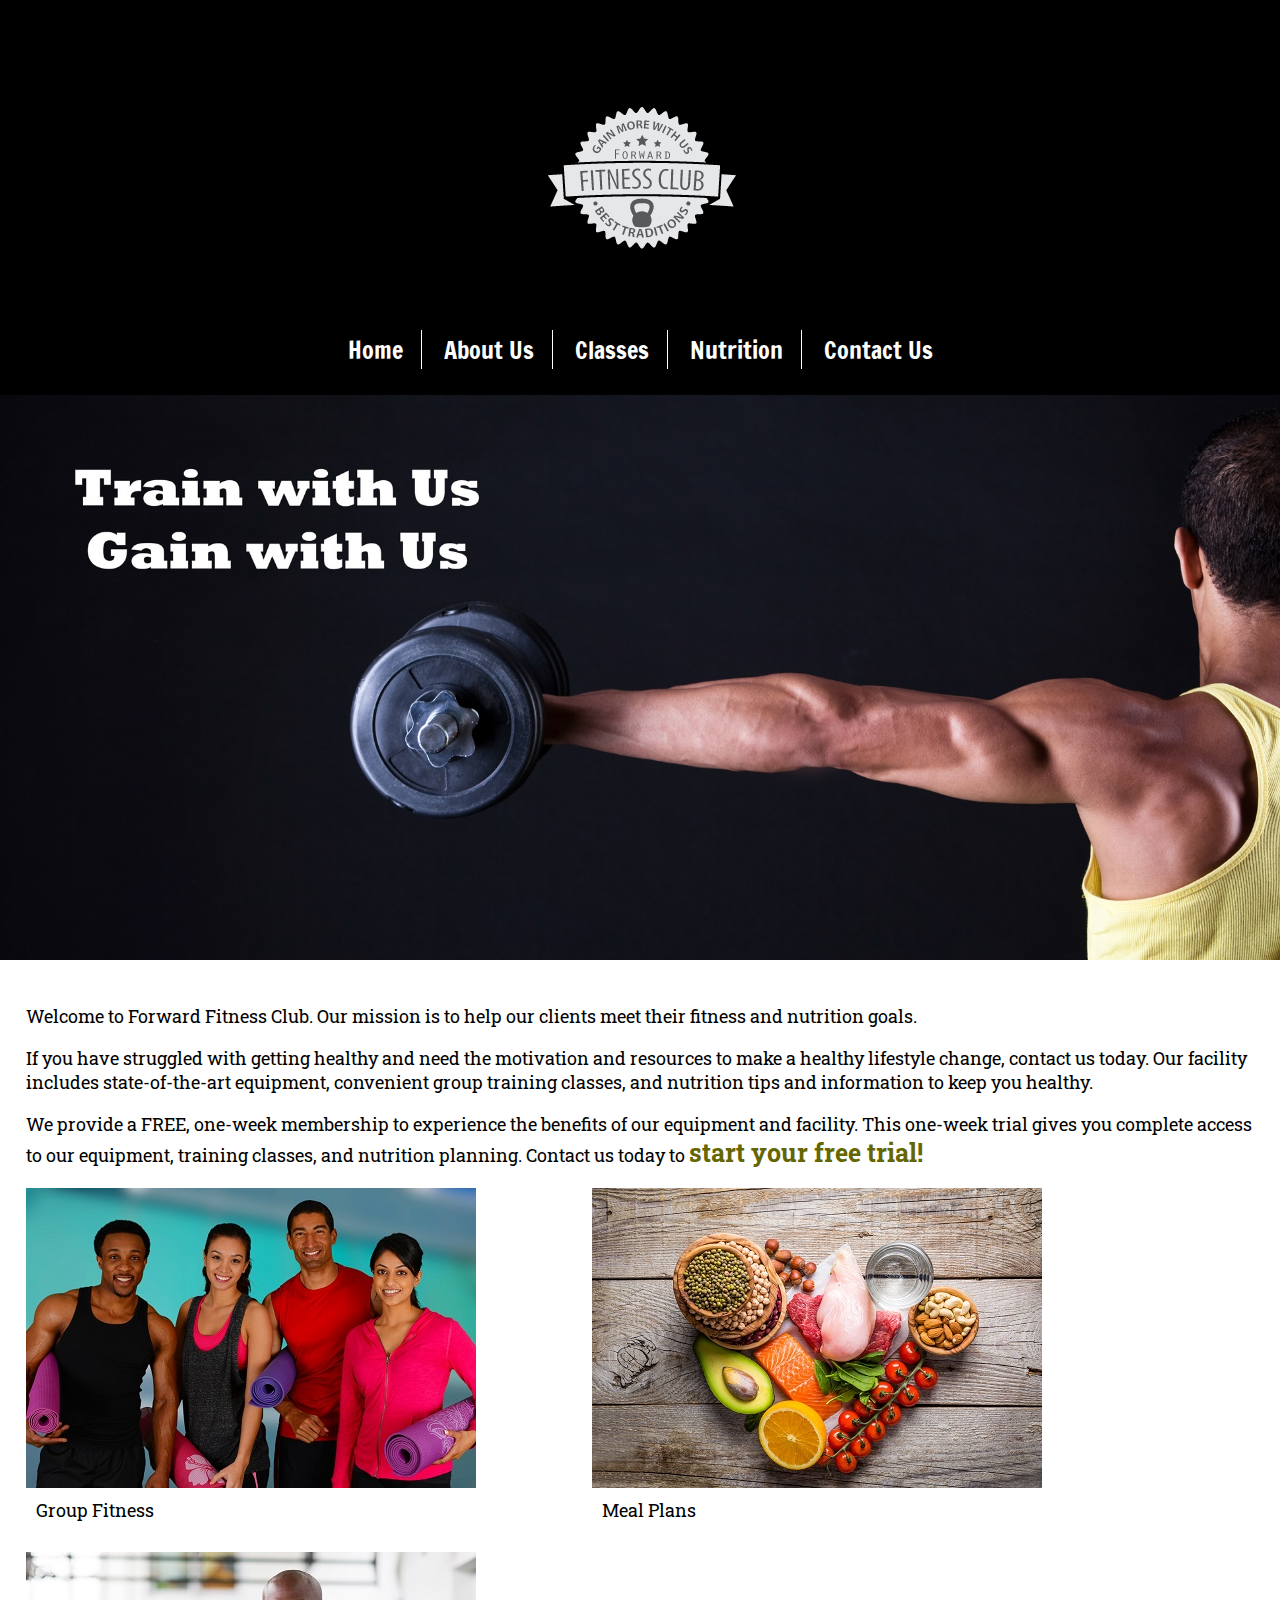
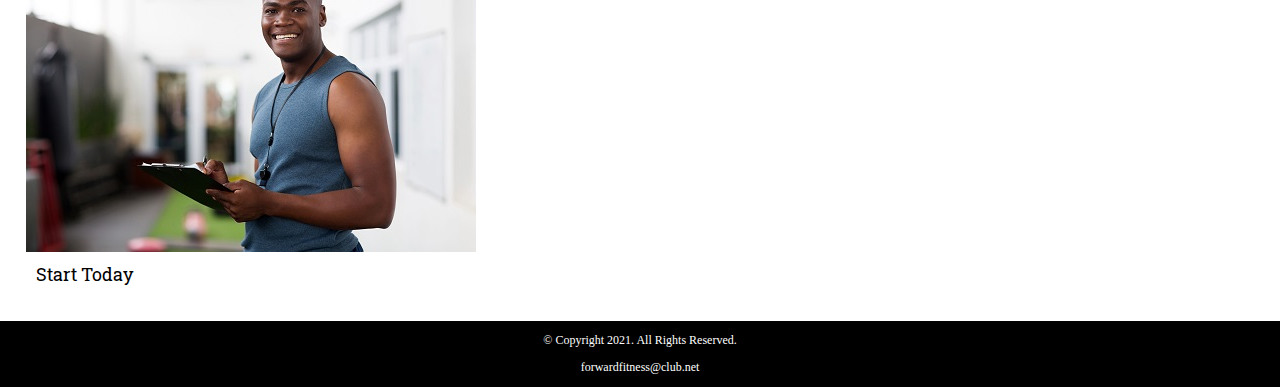
<file: index.html>
<!DOCTYPE html>
<!-- This website template was created by: Student's First Name Student's Last Name -->
<html lang="en">
<head>
	<title>Forward Fitness Club</title>
	<meta charset="utf-8">
    <link rel="stylesheet" href="css/styles.css">
    <meta name="viewport" content="width=device-width, initial-scale=1.0">
    <link href="https://fonts.googleapis.com/css?family=Francois+One|Roboto+Slab&display=swap" rel="stylesheet">
    <li>Protein, such as eggs, chicken, and lean red meat</li>
<li>Vegetables, but avoid corn and peas</li>
<li>Fruit</li>
<li>Fat, such as olive oil, nuts, and seeds</li>
</head>
<body>

	<div id="container">

		<!-- Use the header area for the website name or logo -->
		<header>
			<a href="index.html"><img src="images/forward-fitness-logo.png" alt="Forward Fitness Club logo"></a>
		</header>
		
		<!-- Use the nav area to add hyperlinks to other pages within the website -->
		<nav>
			<ul>
                <li><a href="index.html">Home</a></li> 
                <li><a href="about.html">About Us</a></li> 
                <li><a href="classes.html">Classes</a></li> 
                <li><a href="nutrition.html">Nutrition</a></li> 
                <li><a href="contact.html">Contact Us</a></li>
            </ul>
		</nav>
        
        <!-- Hero Image -->
        <div id="hero" class="tablet-desktop">
            <img src="images/hero-image.jpg" alt="left arm extended holding a weight">
        </div>
		
		<!-- Use the main area to add the main content of the webpage -->
		<main>
            
            <div class="mobile">
                
                <p>Welcome to Forward Fitness Club. Our mission is to  help our clients meet their fitness and nutrition goals.</p> 
                
                <h3>FREE One-Week Trial Membership!</h3>
                <p>Call Us Today to Get Started</p>
                <p class="tel-link"><a href="tel:8145559608">(814) 555-9608</a></p>
                
                <h4>Fitness Club Hours:</h4>
                <ul class="hours">
			         <li>Mon - Thu: 6:00am - 6:00pm</li>
			         <li>Friday: 6:00am - 4:00pm</li>
			         <li>Saturday: 8:00am - 6:00pm</li>
			         <li>Sunday: Closed</li>
                </ul>
            
            </div>
            
            <div class="tablet-desktop">
		
                <p>Welcome to Forward Fitness Club. Our mission is to  help our clients meet their fitness and nutrition goals.</p> 

                <p>If you have struggled with getting healthy and need the motivation and resources to make a healthy lifestyle change, contact us today. Our facility includes state-of-the-art equipment, convenient group training classes, and nutrition tips and information to keep you healthy.</p> 

                <p>We provide a FREE, one-week membership to experience the benefits of our equipment and facility. This one-week trial gives you complete access to our equipment, training classes, and nutrition planning. Contact us today to <span class="action">start your free trial!</span></p> 
                
            </div>
			
            <div class="grid">
            
            <figure class="frame">
                    <a href="classes.html"><img src="images/fitness-group.jpg" alt="group of fitness people"></a>
            
                <figcaption class="pic-text">Group Fitness</figcaption>
                </figure>
                <figure class="frame">
                    <a href="nutrition.html"><img src="images/food-heart.jpg" alt="healthy food in the shape of a heart"><a/>
                        <figcaption class="pic-text">Meal Plans</figcaption>
                    </figure>
                    
                    <figure class="frame">
                        <a href="contact.html"> <img src="images/personal-trainer.jpg" alt="personal trainer with a clipboard"></a>
                        <figcaption class="pic-text">Start Today</figcaption>
                        </a></figure>
                    
		</main>
		
		<!-- Use the footer area to add webpage footer content -->
		<footer>
			<p>&copy; Copyright 2021. All Rights Reserved.</p>
			<p><a href="mailto:forwardfitness@club.net">forwardfitness@club.net</a></p>
		</footer>
	
	</div>
	
</body>
</html>
</file>
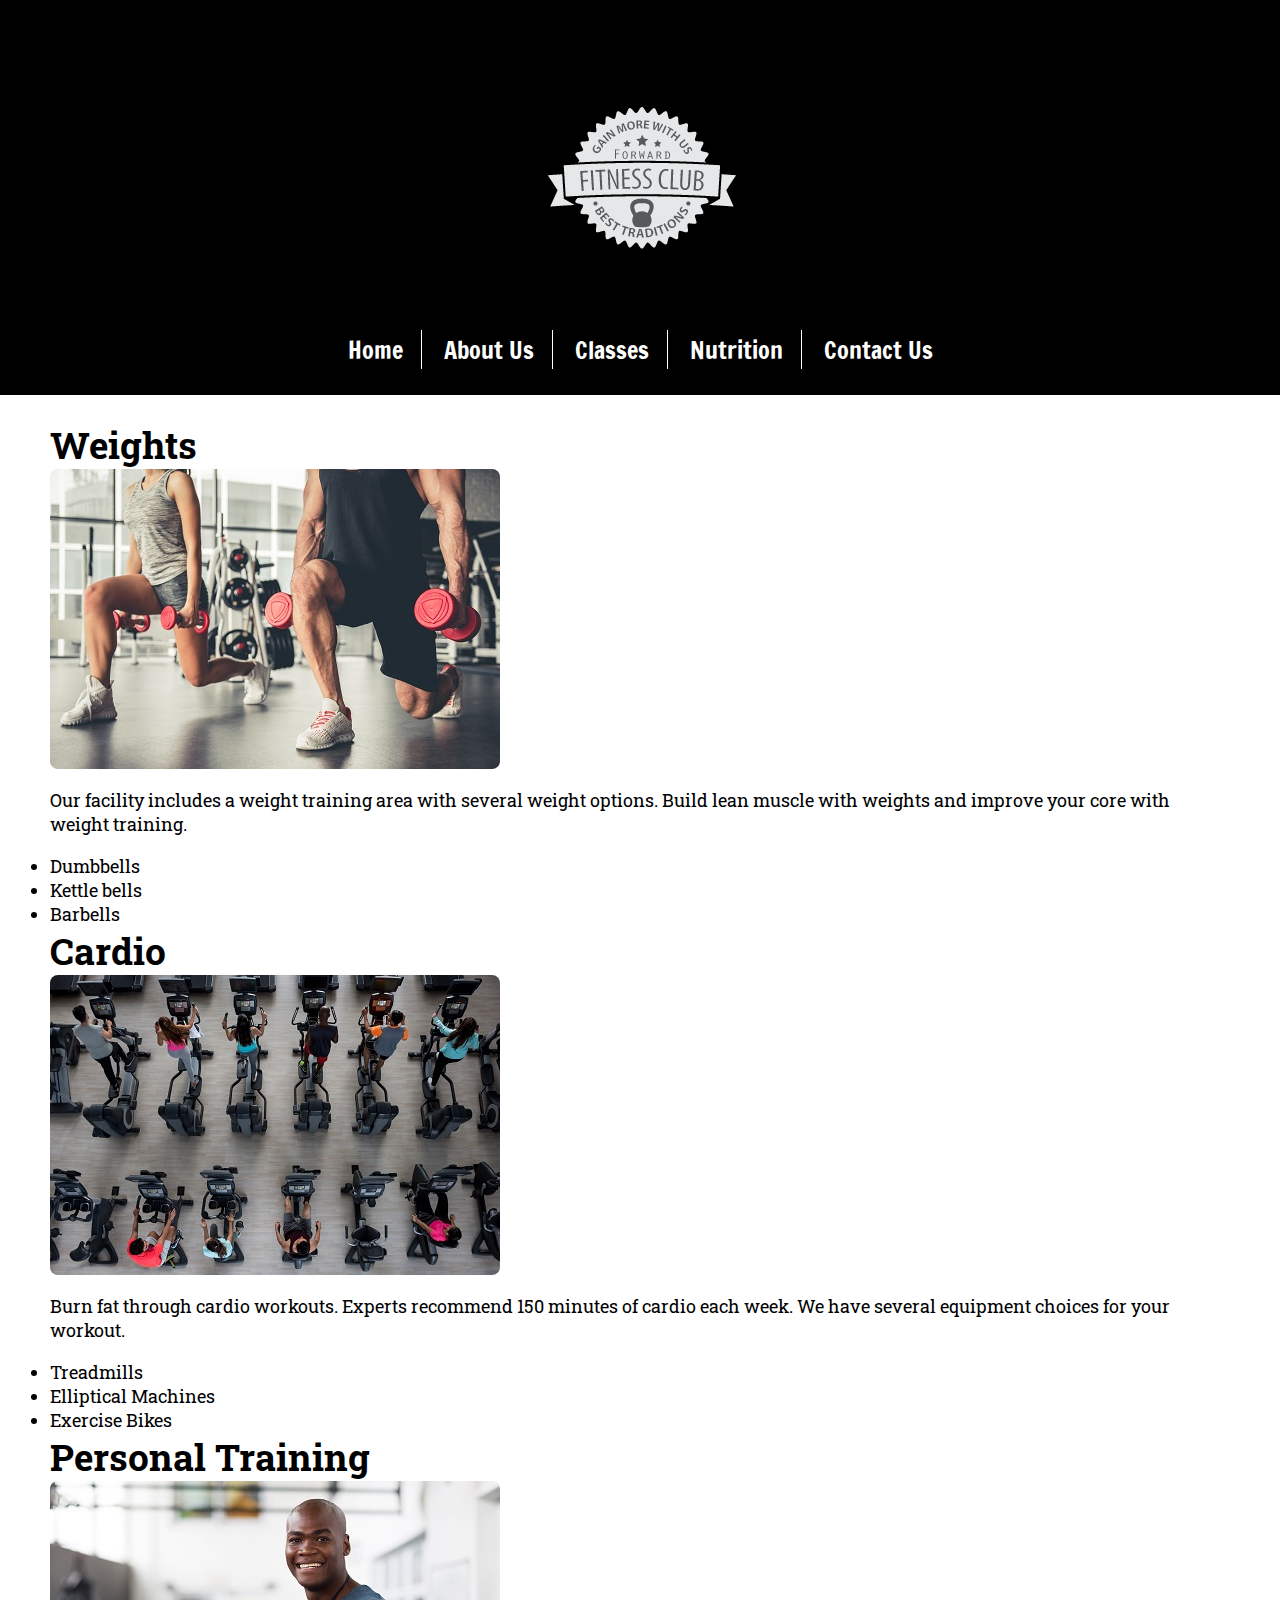
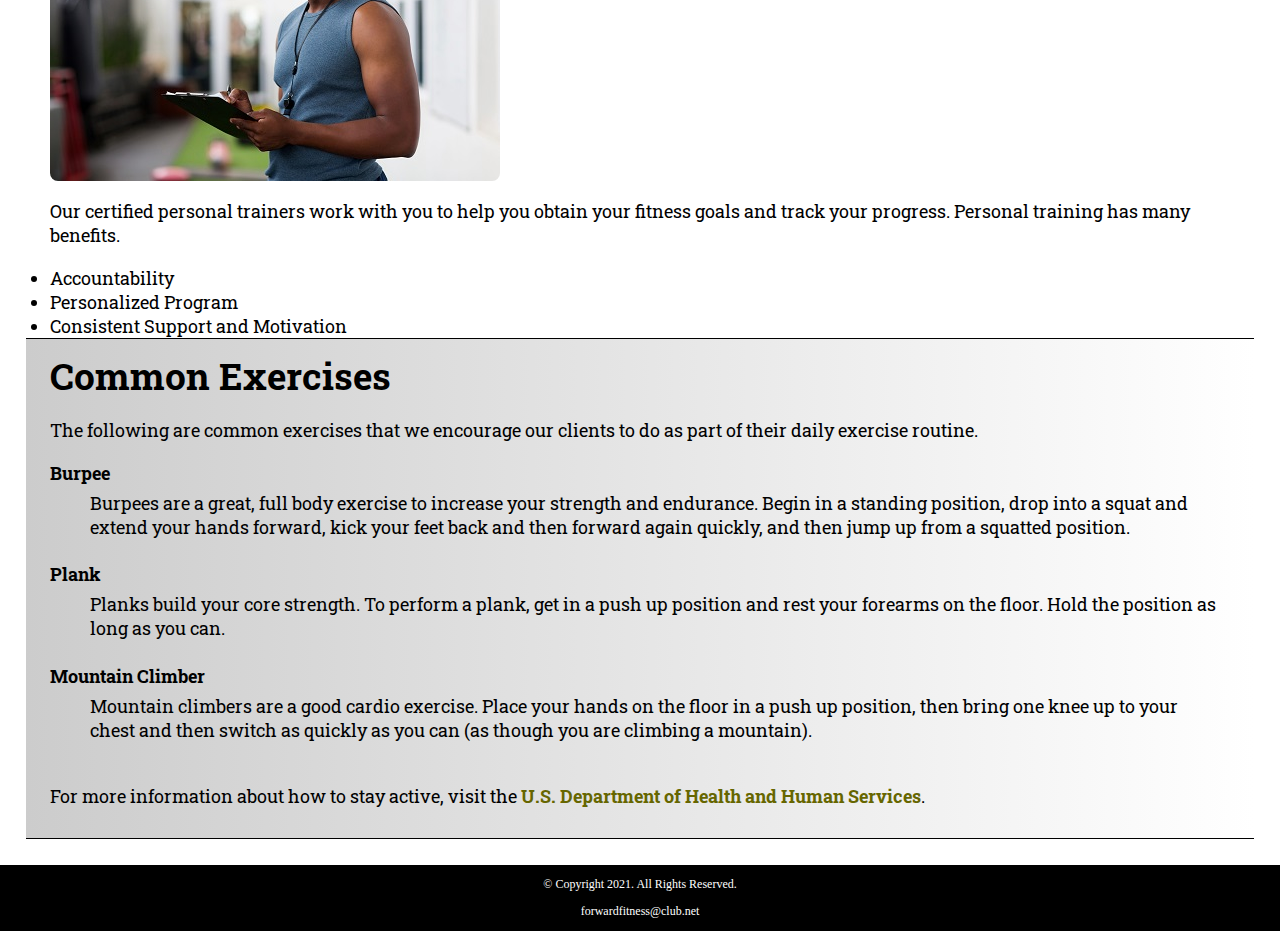
<file: about.html>
<!DOCTYPE html>
<!-- This website template was created by: Student's First Name Student's Last Name -->
<html lang="en">
<head>
	<title>Forward Fitness Club</title>
	<meta charset="utf-8">
    <link rel="stylesheet" href="css/styles.css">
    <meta name="viewport" content="width=device-width, initial-scale=1.0">
    <link href="https://fonts.googleapis.com/css?family=Francois+One|Roboto+Slab&display=swap" rel="stylesheet">
    <li>Protein, such as eggs, chicken, and lean red meat</li>
<li>Vegetables, but avoid corn and peas</li>
<li>Fruit</li>
<li>Fat, such as olive oil, nuts, and seeds</li>
</head>
<body>

	<div id="container">

		<!-- Use the header area for the website name or logo -->
		<header>
	           <a href="index.html"><img src="images/forward-fitness-logo.png" alt="Forward Fitness Club logo"></a>
		</header>
		
		<!-- Use the nav area to add hyperlinks to other pages within the website -->
		<nav>
			<ul>
                <li><a href="index.html">Home</a></li> 
                <li><a href="about.html">About Us</a></li> 
                <li><a href="classes.html">Classes</a></li> 
                <li><a href="nutrition.html">Nutrition</a></li> 
                <li><a href="contact.html">Contact Us</a></li>
            </ul>
		</nav>
		
		<!-- Use the main area to add the main content of the webpage -->
		<main>
		
			<section id="weights">
			
				<h1>Weights</h1>
				<img src="images/people-with-weights.jpg" alt="Two people working out with a weight in each hand" class="round">
				<p>Our facility includes a weight training area with several weight options. Build lean muscle with weights and improve your core with weight training.</p> 
				<ul class="tablet-desktop">
					<li>Dumbbells</li>
					<li>Kettle bells</li>
					<li>Barbells</li>
				</ul>
			
			</section>
			
			<section id="cardio">
			
				<h1>Cardio</h1>
				<img src="images/people-workingout-machines.jpg" alt="Cardio Equipment" class="round">
				<p>Burn fat through cardio workouts. Experts recommend 150 minutes of cardio each week. We have several equipment choices for your workout.</p>
				<ul class="tablet-desktop">
					<li>Treadmills</li>
					<li>Elliptical Machines</li>
					<li>Exercise Bikes</li>
				</ul>
				
			</section>
			
			<div id="training">
				
				<h1>Personal Training</h1>
				<img src="images/personal-trainer.jpg" alt="Personal Training" class="round">
				<p>Our certified personal trainers work with you to help you obtain your fitness goals and track your progress. Personal training has many benefits.</p>
				<ul class="tablet-desktop">
					<li>Accountability</li>
					<li>Personalized Program</li>
					<li>Consistent Support and Motivation</li>
				</ul>
				
			</div>
			
			<section id="exercises" class="tablet-desktop">
			
				<h1>Common Exercises</h1>
				<p>The following are common exercises that we encourage our clients to do as part of their daily exercise routine.</p>
				<dl>
					<dt>Burpee</dt>
					<dd>Burpees are a great, full body exercise to increase your strength and endurance. Begin in a standing position, drop into a squat and extend your hands forward, kick your feet back and then forward again quickly, and then jump up from a squatted position.</dd>
					
					<dt>Plank</dt>
					<dd>Planks build your core strength. To perform a plank, get in a push up position and rest your forearms on the floor. Hold the position as long as you can.</dd>
					
					<dt>Mountain Climber</dt>
					<dd>Mountain climbers are a good cardio exercise. Place your hands on the floor in a push up position, then bring one knee up to your chest and then switch as quickly as you can (as though you are climbing a mountain).</dd>
				</dl>
				
				<p>For more information about how to stay active, visit the <a href="https://www.hhs.gov/fitness/be-active/index.html" target="_blank" class="external-link">U.S. Department of Health and Human Services</a>.</p>

			</section>
			
		</main>
		
		<!-- Use the footer area to add webpage footer content -->
		<footer>
			<p>&copy; Copyright 2021. All Rights Reserved.</p>
			<p><a href="mailto:forwardfitness@club.net">forwardfitness@club.net</a></p>
		</footer>
	
	</div>
	
</body>
</html>
</file>
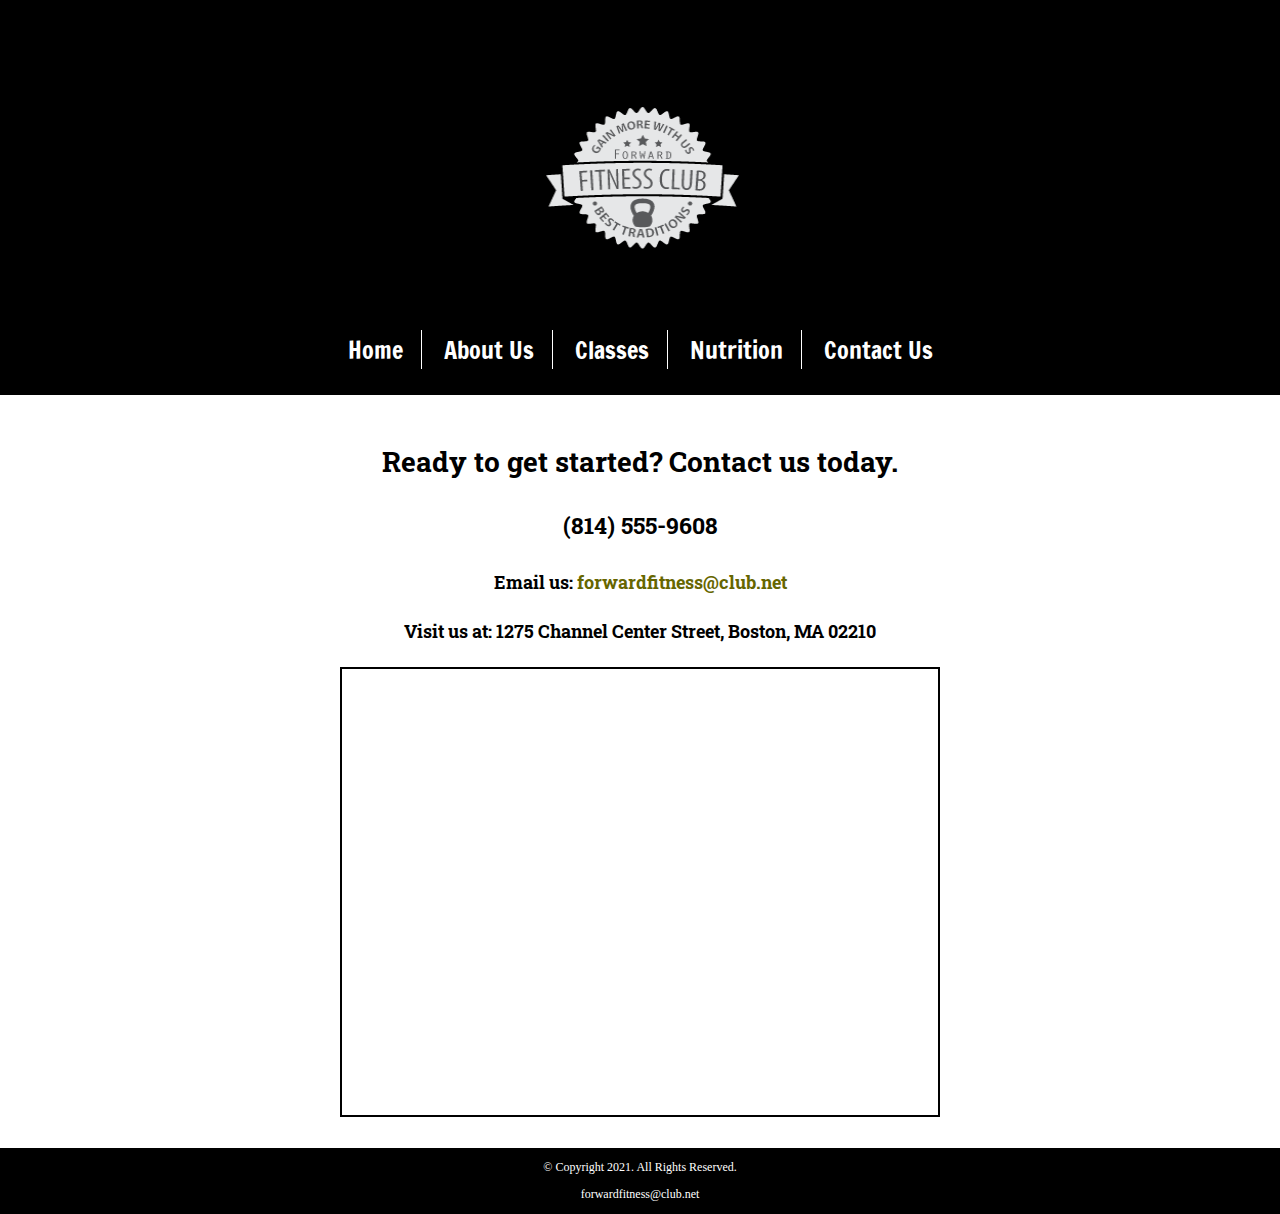
<file: contact.html>
<!DOCTYPE html>
<!-- This website template was created by: Student's First Name Student's Last Name -->
<html lang="en">
<head>
	<title>Forward Fitness Club</title>
	<meta charset="utf-8">
    <link rel="stylesheet" href="css/styles.css">
    <meta name="viewport" content="width=device-width, initial-scale=1.0">
    <link href="https://fonts.googleapis.com/css?family=Francois+One|Roboto+Slab&display=swap" rel="stylesheet">
    <li>Protein, such as eggs, chicken, and lean red meat</li>
<li>Vegetables, but avoid corn and peas</li>
<li>Fruit</li>
<li>Fat, such as olive oil, nuts, and seeds</li>
</head>
<body>

	<div id="container">

		<!-- Use the header area for the website name or logo -->
		<header>
			<a href="index.html"><img src="images/forward-fitness-logo.png" alt="Forward Fitness Club logo" height="220" width="297"></a>
		</header>
		
		<!-- Use the nav area to add hyperlinks to other pages within the website -->
		<nav>
			<ul>
                <li><a href="index.html">Home</a></li> 
                <li><a href="about.html">About Us</a></li> 
                <li><a href="classes.html">Classes</a></li> 
                <li><a href="nutrition.html">Nutrition</a></li> 
                <li><a href="contact.html">Contact Us</a></li>
            </ul>
		</nav>
		
		<!-- Use the main area to add the main content of the webpage -->
		<main>
		
			<div id="contact">
			
				<h2>Ready to get started? Contact us today.</h2> 					
                <h4 class="mobile tel-link"><a href="tel:8145559608">(814) 555-9608</a></h4>
                <h4 class="tablet-desktop tel-num">(814) 555-9608</h4>
				<h4>Email us: <a href="mailto:forwardfitness@club.net" class="contact-email-link">forwardfitness@club.net</a></h4>
				<h4>Visit us at: 1275 Channel Center Street, Boston, MA 02210</h4>
				
				<iframe src="https://www.google.com/maps/embed?pb=!1m18!1m12!1m3!1d2948.8517572084897!2d-71.05362748503984!3d42.34568384400281!2m3!1f0!2f0!3f0!3m2!1i1024!2i768!4f13.1!3m3!1m2!1s0x89e37a7dc2b67e7b%3A0x36ec93427cd9c5f1!2sChannel+Center+St%2C+Boston%2C+MA+02210!5e0!3m2!1sen!2sus!4v1558137213400!5m2!1sen!2sus" width="600" height="450" allowfullscreen class="map"></iframe>
			
			</div>
			
		</main>
		
		<!-- Use the footer area to add webpage footer content -->
		<footer>
			<p>&copy; Copyright 2021. All Rights Reserved.</p>
			<p><a href="mailto:forwardfitness@club.net">forwardfitness@club.net</a></p>
		</footer>
	
	</div>
	
</body>
</html>
</file>
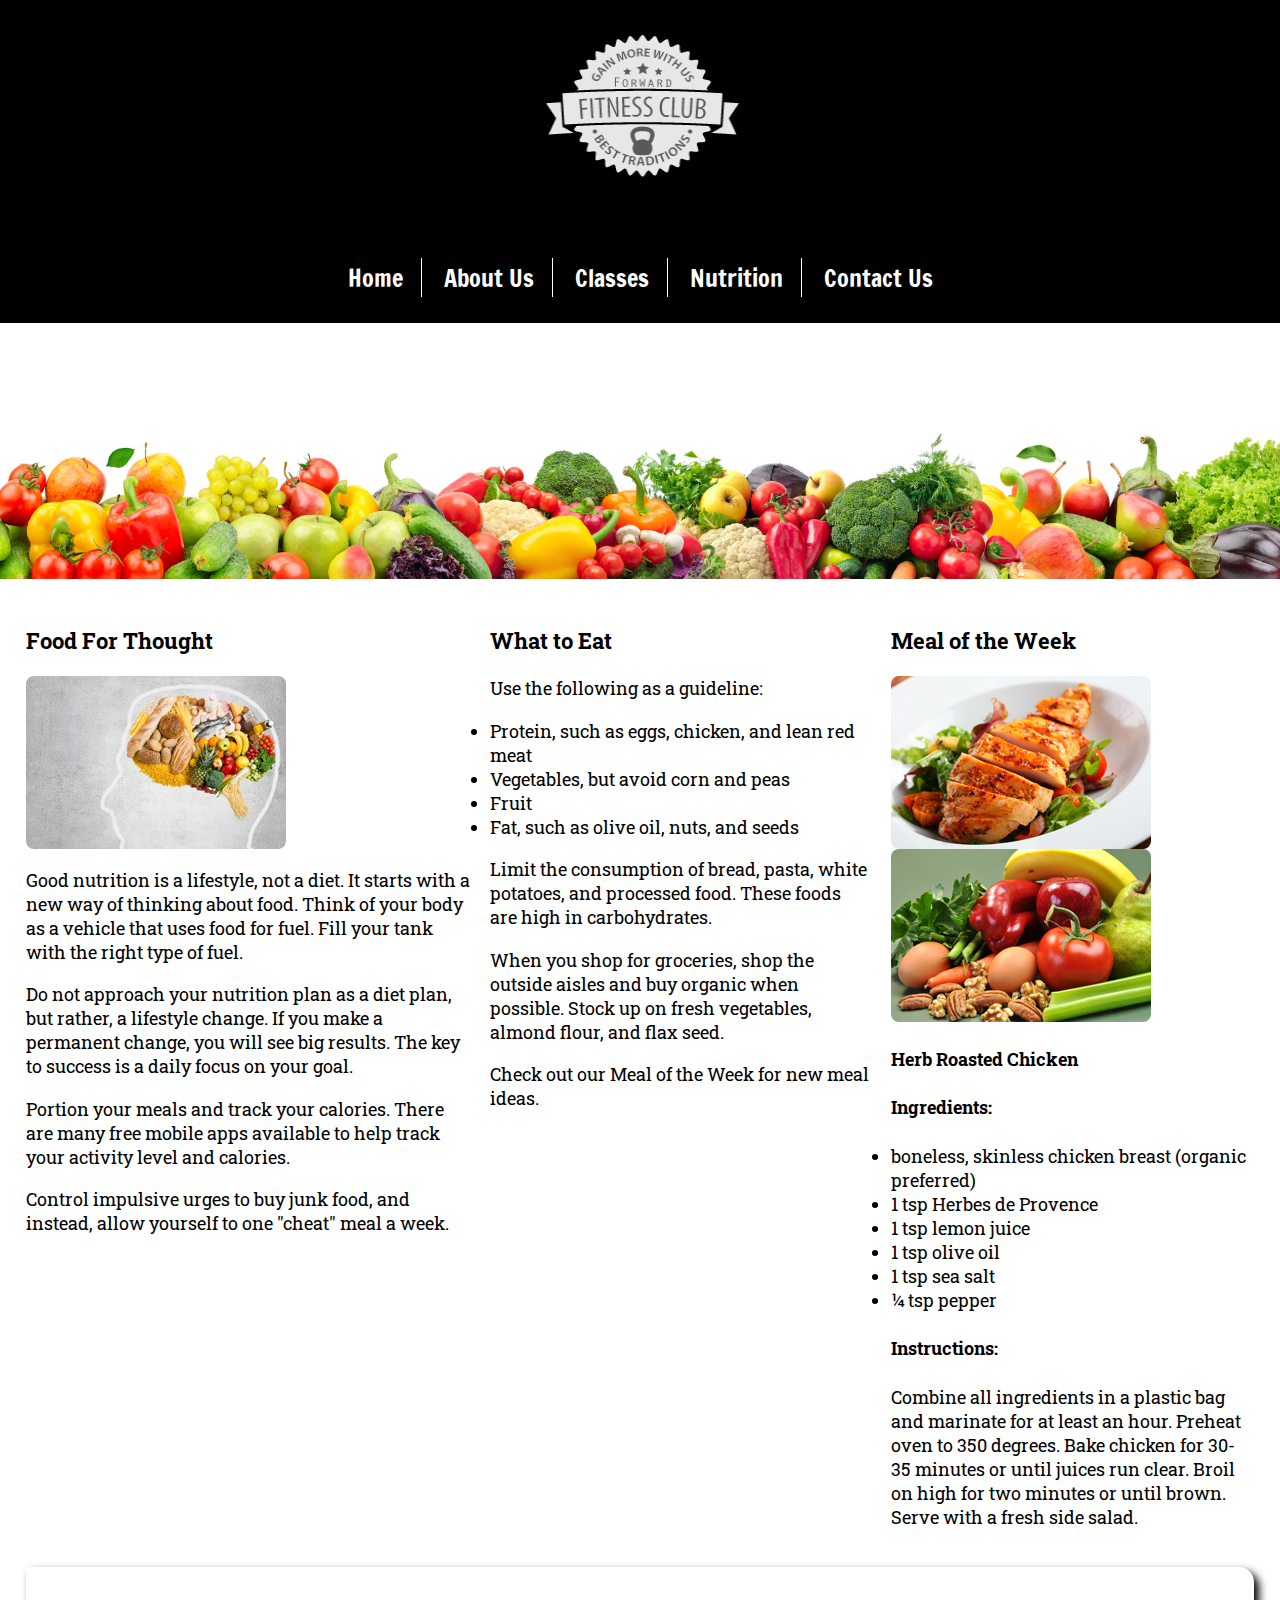
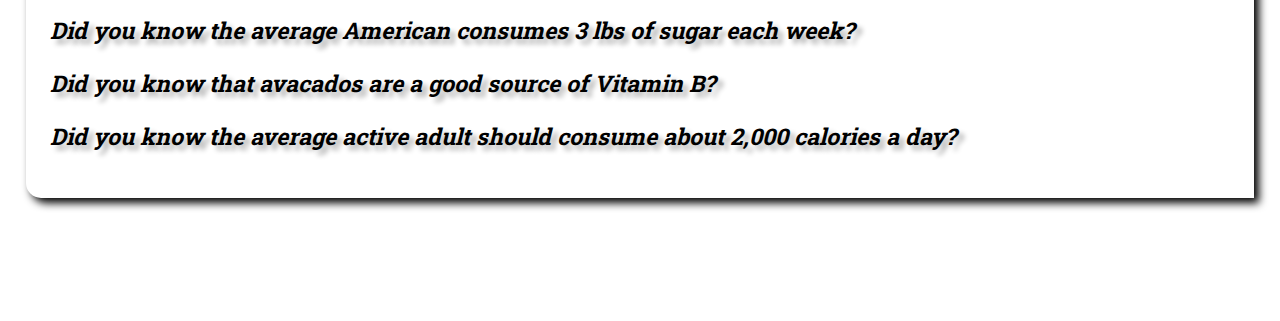
<file: nutrition.html>
<!DOCTYPE html>
<!-- This website template was created by: Lilly Cook August 28th, 2023 -->
<html lang="en">
<head>
	<title>Forward Fitness Club</title>
	<meta charset="utf-8">
    <link rel="stylesheet" href="css/styles.css">
    <meta name="viewport" content="width=device-width, initial-scale=1.0">
    <link href="https://fonts.googleapis.com/css?family=Francois+One|Roboto+Slab&display=swap" rel="stylesheet">
    <link rel="shortcut icon" href="images/favicon.ico">
    <link rel="icon" type="image/png" sizes="32x32" href="images/favicon-32.png">
    <link rel="apple-touch-icon"sizes="180x180" href="images/apple-touch-icon.png">
    <link rel="icon" sizes="192x192" href="images/android-chrome-192.png">
</head>
<body>

	<div id="container">

		<!-- Use the header area for the website name or logo -->
		<header>
			<a href="index.html"><img src="images/forward-fitness-logo.png" alt="Forward Fitness Club logo" height="220" width="297"></a>
		</header>
		
		<!-- Use the nav area to add hyperlinks to other pages within the website -->
		<nav>
			<ul>
                <li><a href="index.html">Home</a></li> 
                <li><a href="about.html">About Us</a></li> 
                <li><a href="classes.html">Classes</a></li> 
                <li><a href="nutrition.html">Nutrition</a></li> 
                <li><a href="contact.html">Contact Us</a></li>
            </ul>
		</nav>
        
        <!-- Nutrition Hero Image -->
        <div id="hero">
            <img src="images/hero-veggies.jpg" alt="fresh vegetables">
        </div>
        
		<!-- Use the main area to add the main content of the webpage -->
		<main class="grid">
            
            <article>
                <h3> Food For Thought </h3>
                <img src="images/food-thought.jpg" alt="food for thought image" class="round"> 
                
                <p>Good nutrition is a lifestyle, not a diet. It starts with a new way of thinking about food. Think of your body as a vehicle that uses food for fuel. Fill your tank with the right type of fuel.</p>
<p>Do not approach your nutrition plan as a diet plan, but rather, a lifestyle change. If you make a permanent change, you will see big results. The key to success is a daily focus on your goal.</p> 
<p>Portion your meals and track your calories. There are many free mobile apps available to help track your activity level and calories.</p>
<p>Control impulsive urges to buy junk food, and instead, allow yourself to one "cheat" meal a week.</p>

            </article> 
            
            <article>
                <h3>What to Eat</h3>
                <p>Use the following as a guideline:</p>
<ul>
<li>Protein, such as eggs, chicken, and lean red meat</li>
<li>Vegetables, but avoid corn and peas</li>
<li>Fruit</li>
<li>Fat, such as olive oil, nuts, and seeds</li>
</ul>
<p>Limit the consumption of bread, pasta, white potatoes, and processed food. These foods are high in carbohydrates.</p>
<p>When you shop for groceries, shop the outside aisles and buy organic when possible. Stock up on fresh vegetables, almond flour, and flax seed.</p>
<p>Check out our Meal of the Week for new meal ideas.</p>
            </article>
            <article> 
                <h3>Meal of the Week</h3>
                <img src="images/food-chicken.jpg"alt="herb roasted chicken" class="round">
                <img src="images/fresh-food.jpg"alt="fresh vegtables, fruit, eggs, and nuts"class="round"></h3>
        <h4>Herb Roasted Chicken</h4>
<h4>Ingredients:</h4>
<ul>
<li>boneless, skinless chicken breast (organic preferred)</li>
<li>1 tsp Herbes de Provence</li>
<li>1 tsp lemon juice</li>
<li>1 tsp olive oil</li>
<li>1 tsp sea salt</li>
<li>&frac14; tsp pepper</li>
</ul>
<h4>Instructions:</h4>
<p>Combine all ingredients in a plastic bag and marinate for at least an hour. Preheat oven to 350 degrees. Bake chicken for 30-35 minutes or until juices run clear. Broil on high for two minutes or until brown. Serve with a fresh side salad.</p>
            </article>
        <aside class="tablet-desktop grid-item4">
            <p>Did you know the average American consumes 3 lbs of sugar each week?</p>
        <p>Did you know that avacados are a good source of Vitamin B?</p>
        <p>Did you know the average active adult should consume about 2,000 calories a day?</p>
        </aside>
		
		
		<!-- Use the footer area to add webpage footer content -->
		<footer>
			<p>&copy; Copyright 2021. All Rights Reserved.</p>
			<p><a href="mailto:forwardfitness@club.net">forwardfitness@club.net</a></p>
		</footer>
	
	
	
</body>
</html>
</file>
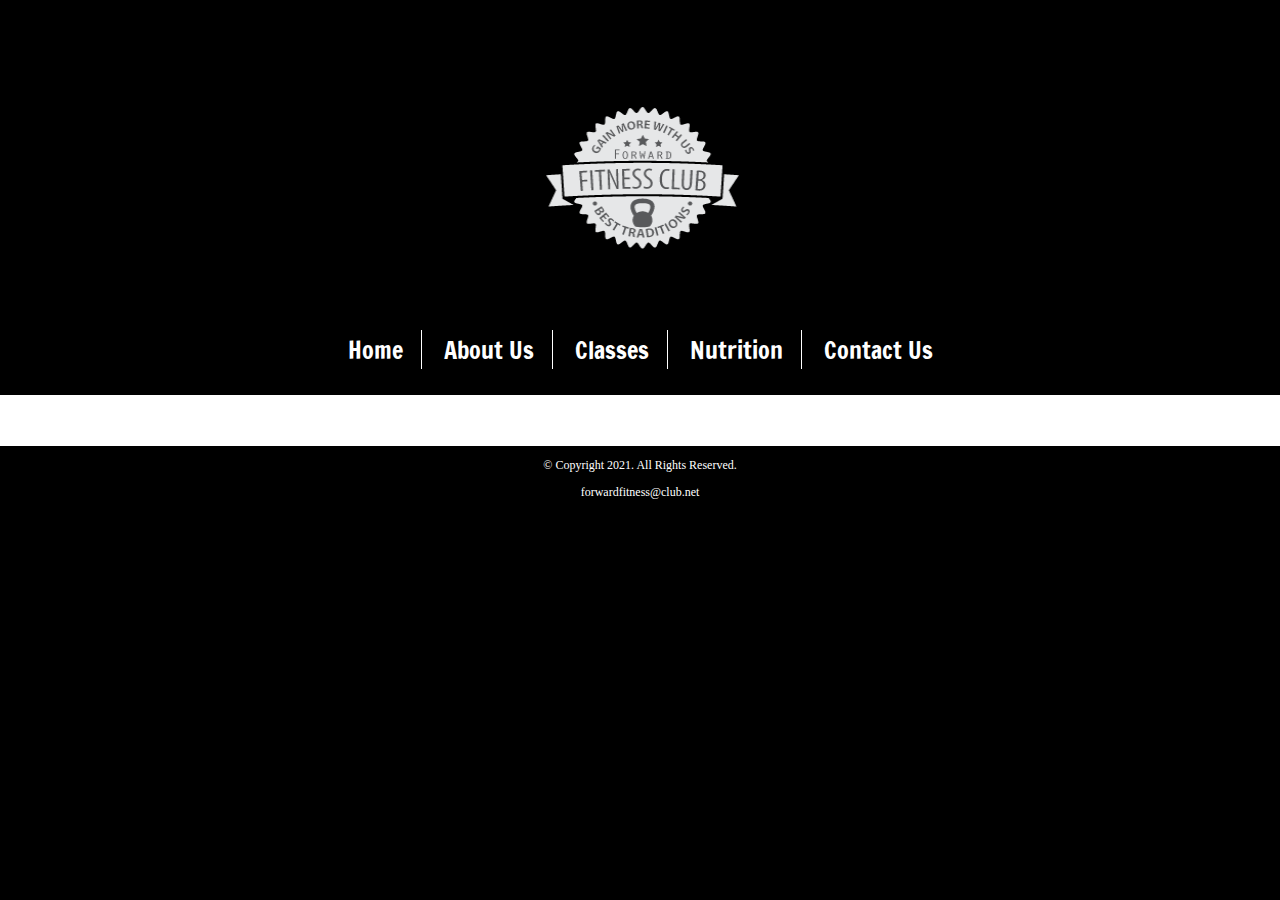
<file: template.html>
<!DOCTYPE html>
<!-- This website template was created by: Student's First Name Student's Last Name -->
<html lang="en">
<head>
	<title>Forward Fitness Club</title>
	<meta charset="utf-8">
    <link rel="stylesheet" href="css/styles.css">
    <meta name="viewport" content="width=device-width, initial-scale=1.0">
    <link href="https://fonts.googleapis.com/css?family=Francois+One|Roboto+Slab&display=swap" rel="stylesheet">
    <li>Protein, such as eggs, chicken, and lean red meat</li>
<li>Vegetables, but avoid corn and peas</li>
<li>Fruit</li>
<li>Fat, such as olive oil, nuts, and seeds</li>
</head>
<body>

	<div id="container">

		<!-- Use the header area for the website name or logo -->
		<header>
			<a href="index.html"><img src="images/forward-fitness-logo.png" alt="Forward Fitness Club logo" height="220" width="297"></a>
		</header>
		
		<!-- Use the nav area to add hyperlinks to other pages within the website -->
		<nav>
			<ul>
                <li><a href="index.html">Home</a></li> 
                <li><a href="about.html">About Us</a></li> 
                <li><a href="classes.html">Classes</a></li> 
                <li><a href="nutrition.html">Nutrition</a></li> 
                <li><a href="contact.html">Contact Us</a></li>
            </ul>
		</nav>
		
		<!-- Use the main area to add the main content of the webpage -->
		<main>
		</main>
		
		<!-- Use the footer area to add webpage footer content -->
		<footer>
			<p>&copy; Copyright 2021. All Rights Reserved.</p>
			<p><a href="mailto:forwardfitness@club.net">forwardfitness@club.net</a></p>
		</footer>
	
	</div>
	
</body>
</html>
</file>
<file: css/styles.css>
/*
Author:
Date:
File Name: styles.css
*/

/* CSS Reset */
body, header, nav, main, footer, h1, div, img, ul, figure, fingerprints, section, article, aside {
    margin: 0;
    padding: 0;
    border: 0;
}

/* Style rules for body and images */
body {
	background-color: #000;
}

img {
    max-width: 100%;
    display: block;
} 

/*Style rule for box sizing applies to all elements*/
*{
    box-sizing: border-box;
}
}

/* Style rules for mobile viewport */

/* Style rule for header */
header {
   
    top: 0;
    background-color: #000;
    height: 190px;
}

header img {
    margin: 0 auto;
}

/* Style rules for navigation area */
nav {
	padding: 1%;
    margin-bottom: 1%;
}

nav ul {
    list-style-type: none;
    text-align: center;
}

nav li {
    font-size: 1.5em;
    font-family: 'Francois One', sans-serif;
    border-top: 1px solid #fff;
}

nav li:first-child {
    border-top: none;
}

nav li a {
    display: block;
    color: #fff;
    padding: 0.5em 1em;
    text-decoration: none;
}

/* Show mobile class, hide tablet-desktop class */
.mobile {
    display: block;
}

.tablet-desktop {
    display: none;
}

/* Style rules for main content */
main {
    background-color: #fff;
    padding: 2%;
    font-size: 1.15em;
    font-family: 'Roboto Slab', serif;
}

.mobile h3 {
    
    article{
        padding: 2%;
    }
    
    article h3 {
    text-aline:center;
    }
    
    article img{
        margin:0 auto;
    }
    article ul {
        margin-left: 10%;
        
    }
    
    article:nth-of-type(2){
        background-color:rgba(204, 204, 204,0.3);
    }
    }
        text-shadow: 5px 5px 8px #ccc;
}
}

.tel-link {
    background-color: #404040;
    padding: 2%;
    margin: 0 auto;
    width: 80%;
    text-align: center;
    border-radius: 5px;
}

.tel-link a {
    color: #fff;
    text-decoration: none;
    font-size: 1.5em;
    display: block;
}

.hours {
    margin-left: 10%;
}

.action {
    font-size: 1.35em;
    color: #666600;
    font-weight: bold;
    
    .frame {
        position: relative;
        max-width: 450px;
        margin: 2% auto;
    }
    
    .pic-text {
            position: absolute;
        bottom: 0;
        background: rgba (0, 0, 0, 0.5);
        color #fff;
        width; 100%;
        padding: 20px;
        text-aline: center;
        font-family:Verdana, Arial, sans-serif;
        font-size: 1.5em;
        font-weight: bold;
    }
   
}

#weights, #cardio, #training {
    margin: 0 2%;
}

.round {
    border-radius: 8px;
}

.external-link {
    color: #666600;
    font-weight: bold;
    text-decoration: none;
}

#contact {
    text-align: center;
}

#contact .contact-email-link {
    color: #666600;
    text-decoration: none;
}

.map {
    border: 2px solid #000;
    width: 95%;
    height: 50%;
}

/* Style rules for footer content */
footer p {
    font-size: 0.75em;
    text-align: center;
    color: #fff;
    padding: 0 1em;
}

footer p a {
    color: #fff;
    text-decoration: none;
}

/* Media Query for Tablet Viewport */
@media screen and (min-width: 630px), print {
    
    /* Tablet Viewport: Show tablet-desktop class, hide mobile class */
    .tablet-desktop {
        display: block;
    }

    .mobile {
        display: none;
    }
    
    /* Tablet Viewport: Style rule for header */
    header {
        
        padding-bottom: 2%;
    }
    
    /* Tablet Viewport: Style rules for nav area */
    nav li {
        border-top: none;
        display: inline-block;
        border-right: 1px solid #fff;
    }
    
    nav li:last-child {
        border-right: none;
    }
    
    nav li a {
        padding: 0.1em 0.75em;
    }
    
    
    .grid{
            display: grid;
        grid-template-columns: auto auto auto;
        grid-gap: 20px;
    }
    
    .pic-text {
        font-size: 1em;
        padding: 10px;
    }
} aside{
     font-size: 1.25em;
    font-style: italic;
    font-weight: bold;
    padding: 2%;
    background-color: rgba (204, 204, 204, 0.5);
    box-shadow: 5px 5px 8px #000;
    text-shadow: 5px 5px 5px #b3b3b3;
    border-radius: 0 15px;
}

.grid-item4 {
    grid-column: 1/span 3;
    
}
    }
    /* Tablet Viewport: Style rules for main content area */
    main ul {
        margin: 0 0 4% 10%;
    }
    
    #exercises {
        border-top: 1px solid #000;
        border-bottom: 1px solid #000;
        background: linear-gradient(to right, #ccc, #fff);
        background-color: #f2f2f2;
        padding: 1% 2%;
    }

    #exercises dt {
        font-weight: bold;
    }

    #exercises dd {
        padding: 0.5% 1% 2% 0;
    } 
    
    .tel-num {
        font-size: 1.25em;
    }
    
    .map {
        width: 600px;
        height: 450px;
    }
    
}

/* Media Query for Desktop Viewport */
@media screen and (min-width: 1015px), print {
    
    /* Desktop Viewport: Style rule for header */
    header {
        width: 25%;
        float: left;
        padding-bottom: 0;
    }
    
    /* Desktop Viewport: Style rules for nav area */
    nav {
        float: right;
        width: 70%;
        margin: 4em 1em 0 0;
    }

    nav ul {
        text-align: right;
    }
    
    nav li {
        border: none;
    }

    nav li a {
        padding: 0.5em 1em;
    }
    
    nav li a:hover {
        color: #000;
        background-color: #fff;
    }
    
    /* Desktop Viewport: Style Rules for main content */
    main {
        clear: left;
    }
    
    main h1 {
        font-size: 1.8em;
    }
    article h3 {
            font-size:1.75em;
    }
    
    .pic-text {
        font-size: 1.5em;
        padding: 20px;
    }
    .frame {
            opacity: 0.9;
    }
    
    .frame:hover {
            opacity: 1;
        box-shadow: 8px 8px 10px #808080;
    }
    }
    }
    }
    #weights, #cardio, #training {
        width: 29%;
        float: left;
        margin: 0 2%;
    }

    #exercises {
        clear: left;
    }
    
}

/* Media Query for Large Desktop Viewports */
@media screen and (min-width: 1921px) {
 
    #container {
        width: 1920px;
        margin: 0 auto;
    }
    
}

/* Media Query for Print */
@media print {
    
    body {
        background-color: #fff;
        color: #000;
    }

}
</file>
